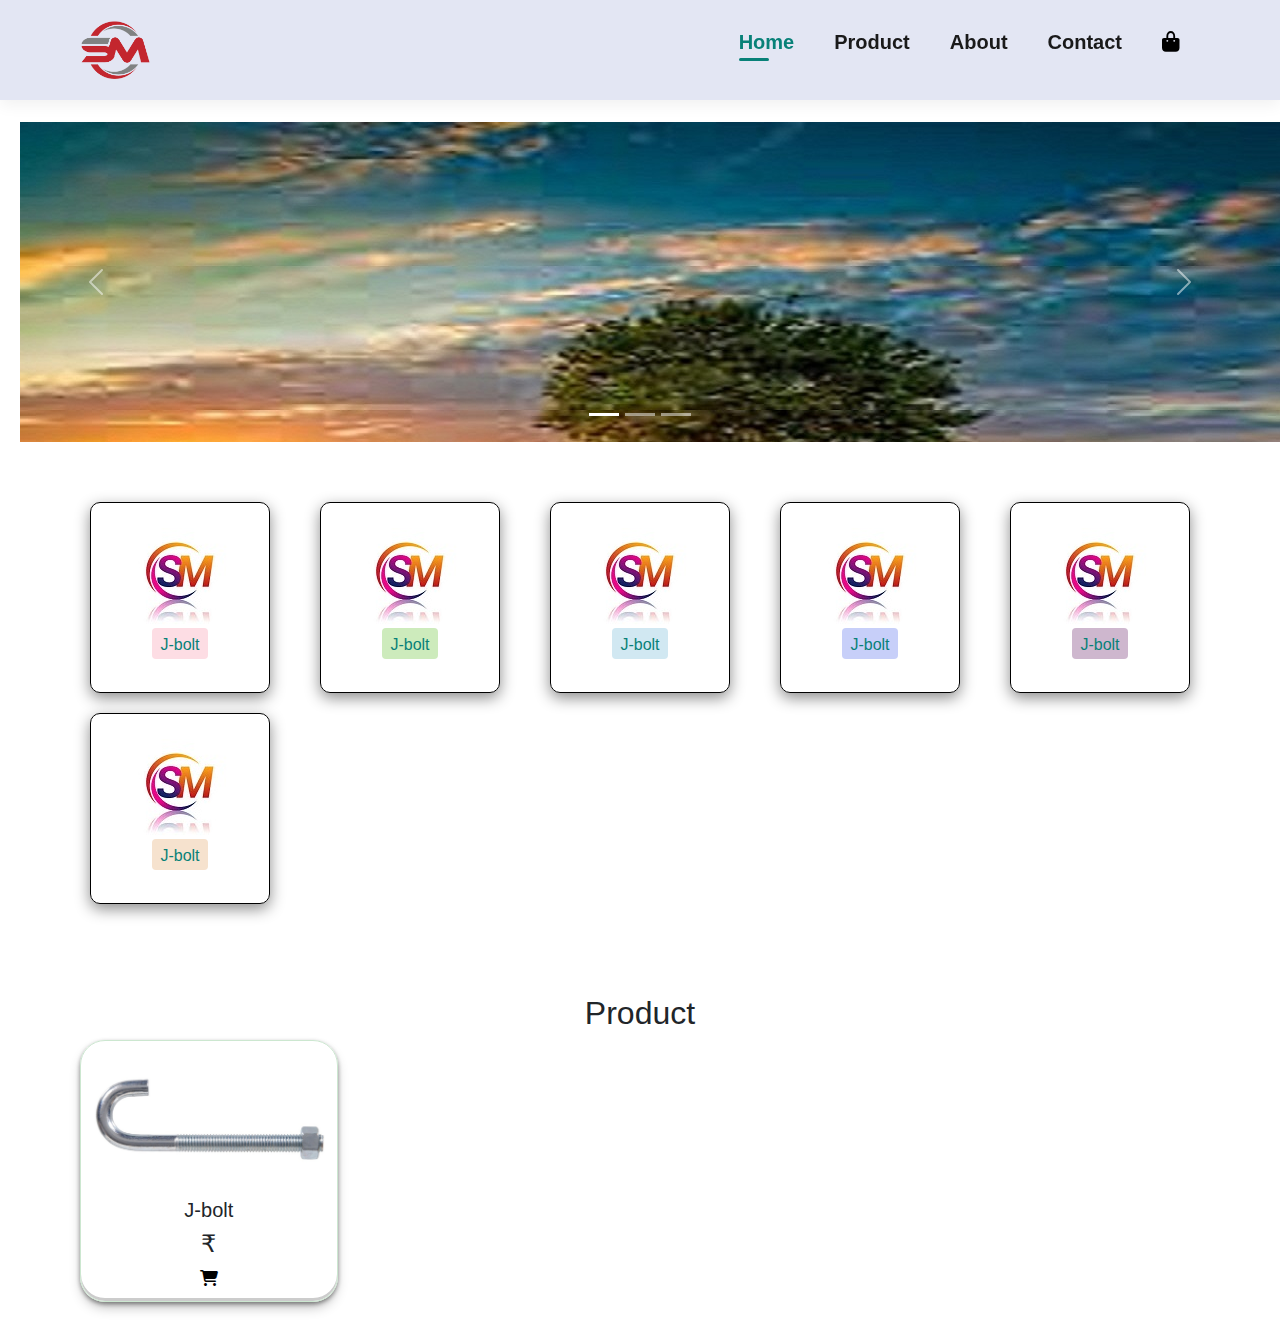
<file: index.html>
<!DOCTYPE html>
<html lang="en">
<head>
    <meta charset="UTF-8">
    <meta http-equiv="X-UA-Compatible" content="IE=edge">
    <meta name="viewport" content="width=device-width, initial-scale=1.0">
    <title>SW</title>
    <link rel="stylesheet" href="style.css">
    <link href="https://cdn.jsdelivr.net/npm/bootstrap@5.2.3/dist/css/bootstrap.min.css" rel="stylesheet">
    <script src="https://cdn.jsdelivr.net/npm/bootstrap@5.2.3/dist/js/bootstrap.bundle.min.js"></script>
    <!-- <link rel="stylesheet" href="https://use.fontawesome.com/releases/v5.15.4/css/all.css" />
    <script defer src="https://use.fontawesome.com/releases/v5.15.4/js/all.js"></script> -->
    <link rel="stylesheet" href="https://cdnjs.cloudflare.com/ajax/libs/font-awesome/6.2.1/css/all.min.css"  />

</head>
<body>

    <section id="header">
        <a href=""><img src="img/sm-removebg-preview.png" alt="" style="height: 60px;"></a>
        <div>
            <ul id="navbar">
                <li><a class="active" href="index.html">Home</a></li>
                <li><a href="product.html">Product</a></li>
                <li><a href="about.html">About</a></li>
                <li><a href="contact.html">Contact</a></li>
                <li><a href="cart.html"><i class="fa fa-shopping-bag" aria-hidden="true" style="color: black;"></i></a></li>
            </ul>
        </div>
    </section>

    <section class="main">
        <div id="carouselExampleCaptions" class="carousel slide" data-bs-ride="false">
          <div class="carousel-indicators">
            <button type="button" data-bs-target="#carouselExampleCaptions" data-bs-slide-to="0" class="active" aria-current="true" aria-label="Slide 1"></button>
            <button type="button" data-bs-target="#carouselExampleCaptions" data-bs-slide-to="1" aria-label="Slide 2"></button>
            <button type="button" data-bs-target="#carouselExampleCaptions" data-bs-slide-to="2" aria-label="Slide 3"></button>
          </div>
          <div class="carousel-inner">
            <div class="carousel-item active">
              <img src="/img/img1.png" class="d-block w-100 c-img" alt="...">
              <div class="carousel-caption d-none d-md-block">
                <!-- <h5>First slide label</h5>
                <p>Some representative placeholder content for the first slide.</p> -->
              </div>
            </div>
            <div class="carousel-item">
              <img src="img/img1.png" class="d-block w-100" alt="...">
              <div class="carousel-caption d-none d-md-block">
                <!-- <h5>Second slide label</h5>
                <p>Some representative placeholder content for the second slide.</p> -->
              </div>
            </div>
            <div class="carousel-item">
              <img src="img/img1.png" class="d-block w-100" alt="...">
              <div class="carousel-caption d-none d-md-block">
                <!-- <h5>Third slide label</h5>
                <p>Some representative placeholder content for the third slide.</p> -->
              </div>
            </div>
          </div>
          <button class="carousel-control-prev" type="button" data-bs-target="#carouselExampleCaptions" data-bs-slide="prev">
            <span class="carousel-control-prev-icon" aria-hidden="true"></span>
            <span class="visually-hidden">Previous</span>
          </button>
          <button class="carousel-control-next" type="button" data-bs-target="#carouselExampleCaptions" data-bs-slide="next">
            <span class="carousel-control-next-icon" aria-hidden="true"></span>
            <span class="visually-hidden">Next</span>
          </button>
        </div>
    </section>

    <section id="feature" class="section-p1">
        <div class="fe-box">
            <img src="img/images.jpg" alt="">
            <h6>J-bolt</h6>
        </div>

        <div class="fe-box">
            <img src="img/images.jpg" alt="">
            <h6>J-bolt</h6>
        </div>

        <div class="fe-box">
            <img src="img/images.jpg" alt="">
            <h6>J-bolt</h6>
        </div>

        <div class="fe-box">
            <img src="img/images.jpg" alt="">
            <h6>J-bolt</h6>
        </div>

        <div class="fe-box">
            <img src="img/images.jpg" alt="">
            <h6>J-bolt</h6>
        </div>

        <div class="fe-box">
            <img src="img/images.jpg" alt="">
            <h6>J-bolt</h6>
        </div>
    </section>

    <section id="product1" class="section-p1">
        <h2>Product</h2>
        <div class="pro-container">
            <div class="pro">
                <img src="img/j-bolt.png" alt="">
                <div class="des">
                    <span></span>
                    <h5>J-bolt</h5>
                    <!-- <div class="star">
                        <i class="fas fa-star"></i>
                        <i class="fas fa-star"></i>
                        <i class="fas fa-star"></i>
                        <i class="fas fa-star"></i>
                        <i class="fas fa-star"></i>
                    </div> -->
                    <h4>&#8377</h4>
                </div>
                <a href=""><i class="fas fa-shopping-cart" style="color: black;"></i></a>
            </div>
        </div>
    </section>
</body>
</html>
</file>
<file: style.css>
*
{
    margin: 0;
    padding: 0;
    box-sizing: border-box;
    font-family: 'Spartan', sans-serif;
}
h1
{
    font-size: 50px;
    line-height: 64px;
    color: #222;
}
h2
{
    font-size: 40px;
    line-height: 54px;
    color: #222;
}
h4
{
    font-size: 20px;
    color: #222;
}
h6
{
    font-weight: 700;
    font-size: 12px;
}
h1
{
    font-size: 50px;
    line-height: 64px;
    color: #222;
}
p{
    font-size: 16px;
    color: #465b52;
    margin: 15px 0 20px 0;
}
.section-p1{
    padding: 40px 80px;
}
.section-m1{
    margin: 40px 0;
}
body{
    width: 100%;
}

/*header start*/
#header{
    display: flex;
    align-items: center;
    justify-content: space-between;
    padding: 20px 80px;
    background: #E3E6F3;
    box-shadow: 0 5px 15px rgb(0, 0, 0, 0.06);
    z-index: 999;
    position: sticky;
    top: 0;
    left: 0;
}
#navbar{
    display: flex;
    align-items: center;
    justify-content: center;
}
#navbar li{
    list-style: none;
    padding: 0 20px;
    position: relative;
}
#navbar li a{
    text-decoration: none;
    font-size: 20px;
    font-weight: 600;
    color: #1a1a1a;
    transition: 0.3s ease;
}
#navbar li a:hover,
#navbar li a.active{
    color: #088178;
}
#navbar li a.active::after,
#navbar li a:hover::after{
    content: "";
    width: 30px;
    height: 3px;
    background: #088178;
    position: absolute;
    bottom: -4px;
    left: 20px;
    border-radius: 3px;
}
.main .carousel-inner{
    width: 93.5rem;
    height: 20rem;
    margin: 22px 0 10px 20px;
}
#feature
{
    display: flex;
    align-items: center;
    justify-content: space-between;
    flex-wrap: wrap;
}
#feature .fe-box
{
    width: 180px;
    text-align: center;
    padding: 25px 15px;
    box-shadow: rgba(0, 0, 0, 0.45) 0px 5px 15px;
    border: 1px solid black;
    border-radius: 10px;
    margin: 10px 10px;
}
#feature .fe-box:hover
{
    box-shadow: rgba(0, 0, 0, 0.7) 0px 5px 40px;
}
#feature .fe-box h6{
    display: inline-block;
    padding: 9px 8px 6px 8px;
    line-height: 1;
    border-radius: 4px;
    color: #088178;
    background-color: #fddde4;
}
#feature .fe-box:nth-child(2) h6{
    background: #cdebbc;
}
#feature .fe-box:nth-child(3) h6{
    background: #d1e8f2;
}
#feature .fe-box:nth-child(4) h6{
    background: #c7cff9;
}
#feature .fe-box:nth-child(5) h6{
    background: #ceb7ce;
}
#feature .fe-box:nth-child(6) h6{
    background: #f6e2ce;
}
#product1
{
    text-align: center;
}
#product1 .pro
{
    width: 23%;
    min-width: 250px;
    padding: 10px 12px;
    border: 1px solid #cce7d0;
    border-radius: 25px;
    cursor: pointer;
    box-shadow: rgba(0, 0, 0, 0.4) 0px 2px 4px 0px, rgba(0, 0, 0, 0.3) 0px 7px 13px -3px, rgba(0, 0, 0, 0.2) 0px -3px 0px 0px inset;
}
#product1 .pro img{
    width: 100%;
    border-radius: 20px;
}
</file>
